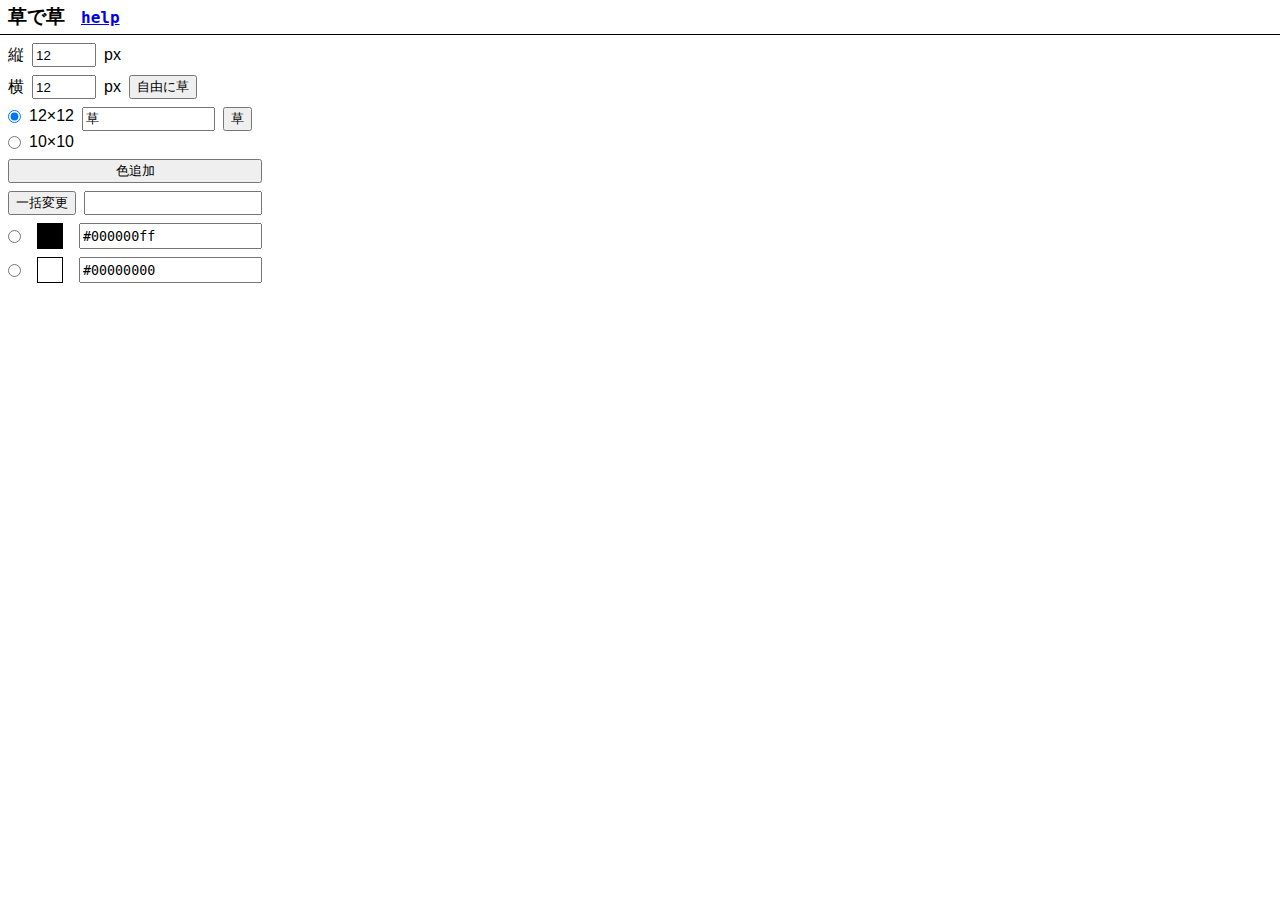
<file: index.html>
<!DOCTYPE html>
<html lang="ja">
  <head>
    <meta charset="utf-8">
    <link rel="stylesheet" href="./css/charbydot.css">
    <script src="./js/charbydot.js"></script>
  </head>
  <body onload="loadFonts()" onClick="help(false)">
    <div id="header" class="row">
      <h3 class="title">草で草</h3>
      <div id="help">
        <a href="#" onClick="help(true)" class="help">help</a>
        <div class="help-list">
          <ul class="help">
            <li>
              <a href="https://github.com/tko-t/charbydot/wiki">使い方</a>
            </li>
            <li>
              <a href="https://github.com/tko-t/charbydot/wiki/%E8%87%AA%E7%94%B1%E3%81%AB%E8%8D%89%E3%82%92%E6%9B%B8%E3%81%8F">自由に草</a>
            </li>
            <li>
              <a href="https://github.com/tko-t/charbydot/wiki/%E8%8D%89%E3%81%A7%E8%8D%89%E3%81%A3%E3%81%A6%E6%9B%B8%E3%81%8F">草で草</a>
            </li>
          </ul>
        </div>
      </div>
    </div>
    <div id="main">
      <div class="col">
        <div class="row center">
          <label>縦</label><input id="vpx" class="num" type="number" placeholder="縦" value="12"><label>px</label>
        </div>
        <div class="row center">
          <label>横</label><input id="hpx" class="num" type="number" placeholder="横" value="12"><label>px</label>
          <button onClick="createTable(); showResult(false)">自由に草</button>
        </div>
      </div>
      <div class="row">
        <div class="col">
          <div class="row center">
            <input type="radio" name="dotMap" checked id="12_12" value="12"/><label for="12_12">12×12</label>
          </div>
          <div class="row center">
            <input type="radio" name="dotMap" id="10_10" value="10"/><label for="10_10">10×10</label>
          </div>
        </div>
        <div class="row">
          <input id="toDotString" class="text" placeholder="草" value="草" maxlength="8" onchange="charToDot(); showResult()">
          <button id="charToDotButton" onClick="charToDot(); showResult()">草</button>
        </div>
      </div>
      <div class="row content">
        <div class="colors wrapper">
          <div id="colors">
            <button onClick="addColor()">色追加</button>
            <div class="row">
              <button onClick="oneColor()">一括変更</button>
              <input type="text" id="oneColor" value="">
            </div>
            <div class="dotColor row center default">
              <input type="radio" name="radio" onchange="checkedCurrentColor()"/>
              <span name="color" style="background-color: #000000ff" data-value="#000000ff" onClick="checkedCurrentColor()"></span>
              <input type="text"  name="color-text" value="#000000ff">
            </div>
            <div class="dotColor row center default">
              <input type="radio" name="radio" onchange="checkedCurrentColor()"/>
              <span name="color" style="background-color: #00000000" data-value="#00000000" onClick="checkedCurrentColor()"></span>
              <input type="text" name="color-text" value="#00000000">
            </div>
          </div>
        </div>
        <div class="tbl wrapper">
          <div id="tblArea" class="col scroll-y"></div>
        </div>
        <div id="result" class="col hidden last">
          <button name="free" onClick="toStr()">文字にする</button>
          <button name="kusa" onClick="toStr()">文字にする(縦)</button>
          <button name="kusa" onClick="toStr(false)">文字にする(横)</button>
          <button onClick="copy()">クリップボードにコピー</button>
          <textarea id="resultText" onClick="copy()"></textarea>
        </div>
      </div>

      <div class="hidden">
        <div class="col">
          <canvas width=16 height=16 id="preview"></canvas>
        </div>
        <div name="freeColor" class="row center">
          <input type="radio" name="radio" onchange="checkedCurrentColor()"/>
          <input type="color" name="color" onclick="setDataset(); checkedCurrentColor()" onchange="setDataset(); checkedCurrentColor()" />
          <input type="text"  name="color-text">
        </div>
        <div name="usedColor" class="row center">
          <input type="radio" name="radio" onchange="checkedCurrentColor()"/>
          <span name="color" onClick="checkedCurrentColor()"></span>
          <input type="text"  name="color-text">
        </div>
      </div>
    </div>
  </body>
</html>
</file>
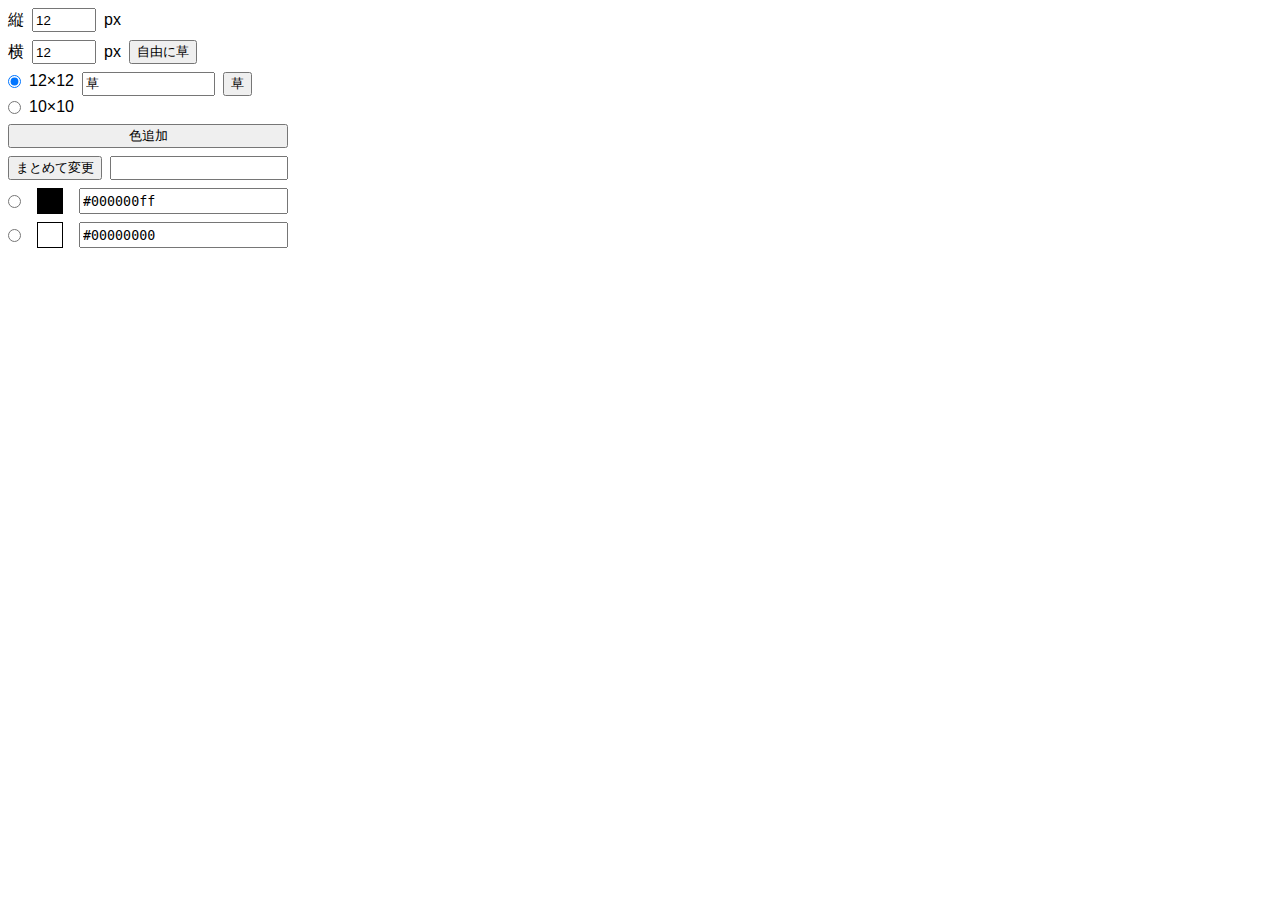
<file: charbydot.html>
<html>
  <!--
  <meta http-equiv="Content-Security-Policy" content="default-src 'self' data: gap: https://ssl.gstatic.com; connect-src ; script-src 'self' 'unsafe-inline' 'unsafe-eval'; style-src 'self' 'unsafe-inline'; img-src * blob:; media-src * blob:">
  -->
  <head>
    <link rel="stylesheet" href="./css/charbydot.css">
    <script src="./js/charbydot.js"></script>
  </head>
  <body onload="loadFonts()">
    <div id="main">
      <div class="col">
        <div class="row center">
          <label>縦</label><input id="vpx" class="num" type="number" placeholder="縦" value="12"><label>px</label>
        </div>
        <div class="row center">
          <label>横</label><input id="hpx" class="num" type="number" placeholder="横" value="12"><label>px</label>
          <button onClick="createTable()">自由に草</button>
        </div>
      </div>
      <div class="row">
        <div class="col">
          <div class="row center">
            <input type="radio" name="dotMap" checked id="12_12" value="12"/><label for="12_12">12×12</label>
          </div>
          <div class="row center">
            <input type="radio" name="dotMap" id="10_10" value="10"/><label for="10_10">10×10</label>
          </div>
        </div>
        <div class="row">
          <input id="toDotString" class="text" placeholder="焼肉定食" value="草" maxlength="8" onchange="changeChar(); charToDot()">
          <button id="charToDotButton" onClick="charToDot()">草</button>
        </div>
      </div>
      <div class="row content">
        <div class="colors wrapper">
          <div id="colors">
            <button onClick="addColor()">色追加</button>
            <div class="row">
              <button onClick="oneColor()">まとめて変更</button>
              <input type="text" id="oneColor" value="">
            </div>
            <div class="dotColor row center default">
              <input type="radio" name="radio" onchange="checkedCurrentColor()"/>
              <span name="color" style="background-color: #000000ff" data-value="#000000ff" onClick="checkedCurrentColor()"></span>
              <input type="text"  name="color-text" value="#000000ff">
            </div>
            <div class="dotColor row center default">
              <input type="radio" name="radio" onchange="checkedCurrentColor()"/>
              <span name="color" style="background-color: #00000000" data-value="#00000000" onClick="checkedCurrentColor()"></span>
              <input type="text" name="color-text" value="#00000000">
            </div>
          </div>
        </div>
        <div class="tbl wrapper">
          <div id="tblArea" class="col scroll-y"></div>
        </div>
        <div id="result" class="col hidden last">
          <button onClick="toStr()">文字にする</button>
          <button onClick="copy()">クリップボードにコピーする</button>
          <textarea id="resultText" readonly onClick="copy()"></textarea>
        </div>
      </div>

      <div class="hidden">
        <div class="col">
          <canvas width=16 height=16 id="preview"></canvas>
        </div>
        <div name="freeColor" class="row center">
          <input type="radio" name="radio" onchange="checkedCurrentColor()"/>
          <input type="color" name="color" onclick="setDataset(); checkedCurrentColor()" onchange="setDataset(); checkedCurrentColor()" />
          <input type="text"  name="color-text">
        </div>
        <div name="usedColor" class="row center">
          <input type="radio" name="radio" onchange="checkedCurrentColor()"/>
          <span name="color" onClick="checkedCurrentColor()"></span>
          <input type="text"  name="color-text">
        </div>
      </div>
    </div>
  </body>
</html>
</file>
<file: css/charbydot.css>
@font-face {
  font-family: 'PixelMplus12';
  src: url(./assets/PixelMplus12-Regular.ttf) format('truetype');
  font-weight: normal;
  font-style: normal;
}
@font-face {
  font-family: 'PixelMplus10';
  src: url(./assets/PixelMplus10-Regular.ttf) format('truetype');
  font-weight: normal;
  font-style: normal;
}

* {
  font-family: monospace, sans-serif;
}

html, body, div, input, button, label {
  font-family: sans-serif;
  box-sizing: border-box;
  max-height: 100%;
  margin: 0;
  font-weight: normal;
  font-style: normal;
}
html, body {
  max-height: 100vh;
  overflow-y: hidden;
}
div#header {
  border-bottom: 1px solid;
}
div#help {
  align-items: center;
}
a.help {
  margin: 0;
  font-weight: bold;
}
div.help-list {
  position: absolute;
  top: 24px;
  left: auto;
  overflow-y: hidden;
  max-height: 0px;
  transition: max-height 0.3s;
  background-color: #ffffff;
}
ul.help {
  list-style-type: none;
  padding-inline-start: 12px;
  padding-inline-end: 12px;
  margin-bottom: 2px;
}
div.help-list.show {
  max-height: 116px;
  border: 1px solid #aaaaaa4f;
  box-shadow: 2px 2px 2px 1px #4444440f;
  /*
  padding-top: 4px;
  padding-bottom: 4px;
  border: 1px solid #aaaaaa4f;
  box-shadow: 2px 2px 2px 1px #4444440f;
  */
}
li {
  margin-bottom: 16px;
}
h3.title {
  margin: 4px 8px;
}
div.scroll-y {
  box-sizing: border-box;
  overflow-y: auto;
}
input[type="text"] {
  font-family: monospace, monospace;
}
table#tblArea {
  border: 1px solid #444444;
}
div {
  max-height: 100%;
  display: flex;
  gap: 8px;
}
div.row {
  flex-direction: row;
}
div.col {
  flex-direction: column;
}
div.center {
  align-items: center;
}
div.last {
  justify-content: flex-start;
  flex: auto;
}
div#main {
  /* 画面の高さ - ヘッダー分 - padding */
  max-height: calc(100vh - 29px);
  padding: 8px;
  flex-direction: column;
  display: flex;
  justify-content: start;
  gap: 8px;
}
div#colors {
  flex-direction: column;
  justify-content: start;
}
div.content {
  overflow: hidden;
}
div.colors.wrapper {
  align-items: flex-start;
  overflow: auto;
}
span[name="color"] {
  width: 24px;
  height: 24px;
  display: inline-block;
  border: solid 1px;
  margin: 0 8px;
}
input[type="color"] {
  width: 26px;
  height: 26px;
  margin: 0 8px;
}
input[name="color-text"] {
  height: 26px;
  flex: auto;
}
input.text {
  width: 64px;
  height: 24px;
}
input.num {
  width: 64px;
  height: 24px;
}
input#toDotString {
  width: 10em;
}
button {
  height: 24px;
  word-break: keep-all;
}
td {
  border: solid 1px #aaa;
  width: 40px;
  height: 40px;
}
textarea#resultText {
  border: none;
  height:auto;
  flex: auto;
}
.hidden { display: none; }
.dotColor {
  display: flex;
}
</file>
